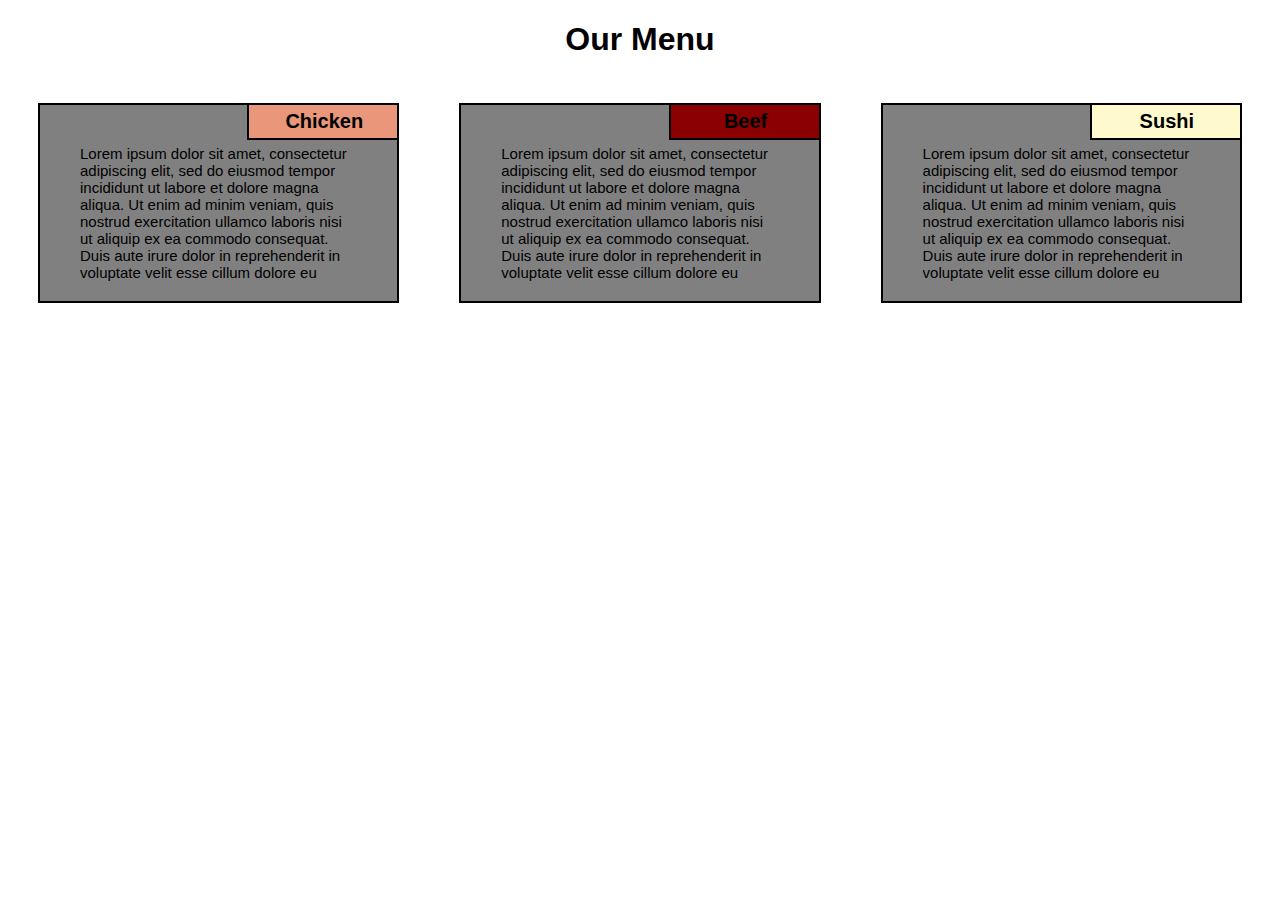
<file: mod2_solution/index.html>
<!DOCTYPE html>
<html>
<head>
	<meta charset="utf-8">
	<meta name="viewport" content="width=device-width, initial-scale=1">
	<title>Module2 Solution</title>
  <link rel = "stylesheet" type = "text/css" href = "style.css">
  
<style>

/********** Base styles **********/

</style>
</head>
<body>
<h1>Our Menu</h1>

  <div class="col-lg-4 col-md-6">
    <div class="parent">
      <div id = "content">Lorem ipsum dolor sit amet, consectetur adipiscing elit, sed do eiusmod tempor incididunt ut labore et dolore magna aliqua. Ut enim ad minim veniam, quis nostrud exercitation ullamco laboris nisi ut aliquip ex ea commodo consequat. Duis aute irure dolor in reprehenderit in voluptate velit esse cillum dolore eu fugiat nulla pariatur.
      </div>
      <div class="child">
      <p>Chicken</p>
      </div>
    </div>
  </div>

  <div class="col-lg-4 col-md-6">
    <div class ="parent">
       <div id = "content">Lorem ipsum dolor sit amet, consectetur adipiscing elit, sed do eiusmod tempor incididunt ut labore et dolore magna aliqua. Ut enim ad minim veniam, quis nostrud exercitation ullamco laboris nisi ut aliquip ex ea commodo consequat. Duis aute irure dolor in reprehenderit in voluptate velit esse cillum dolore eu fugiat nulla pariatur.
      </div>
      <div class="child1">
      <p>Beef</p>
      </div>
    </div>
  </div>
  

  <div class="col-lg-4 col-md-12">
  <div class ="parent">
     <div id = "content">Lorem ipsum dolor sit amet, consectetur adipiscing elit, sed do eiusmod tempor incididunt ut labore et dolore magna aliqua. Ut enim ad minim veniam, quis nostrud exercitation ullamco laboris nisi ut aliquip ex ea commodo consequat. Duis aute irure dolor in reprehenderit in voluptate velit esse cillum dolore eu fugiat nulla pariatur.
      </div>
      <div class="child2">
      <p>Sushi</p>
      </div>
    </div>
  </div>



</body>
</html>
</file>
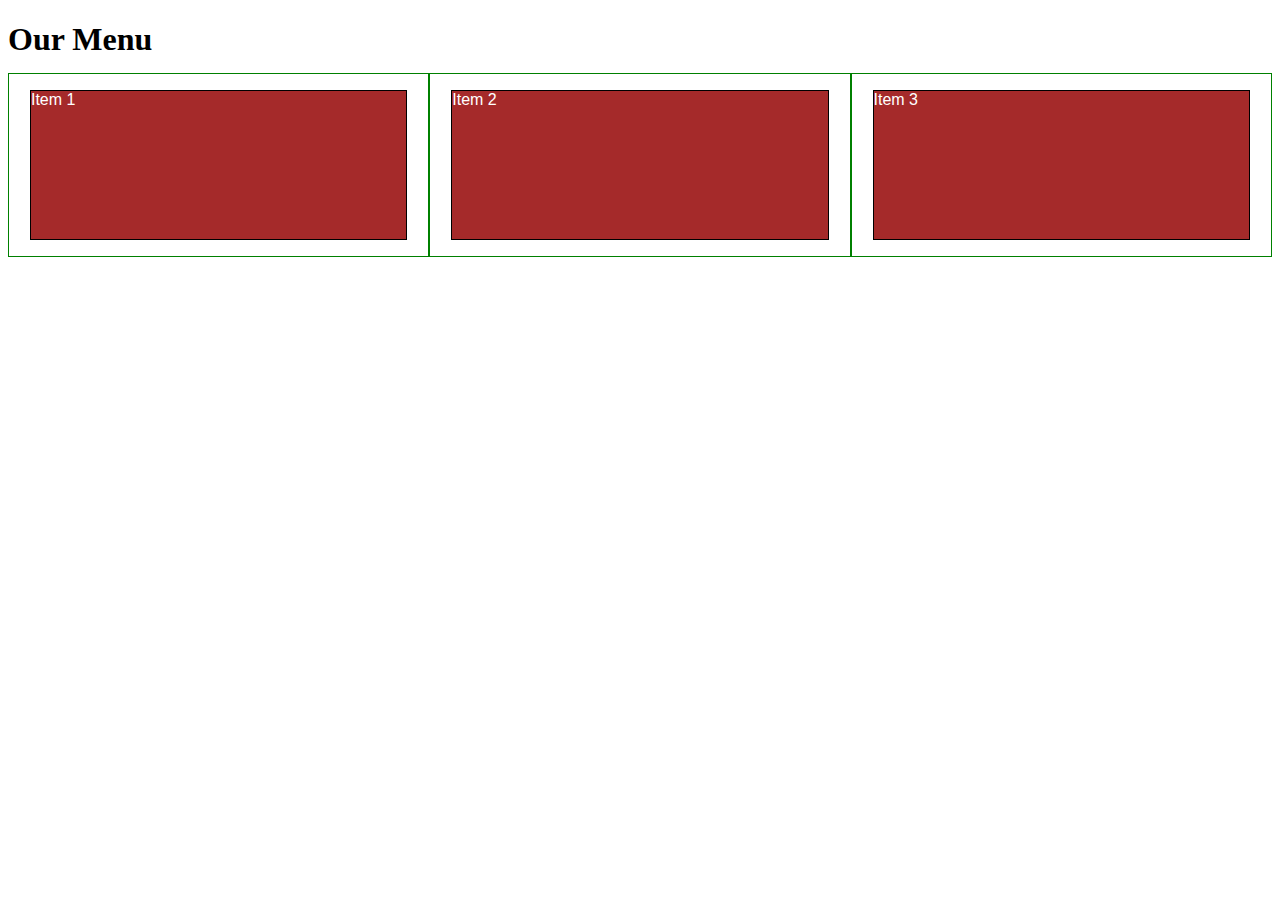
<file: module2-solution/index.html>
<!DOCTYPE html>
<html>
<head>
	<meta charset="utf-8">
	<meta name="viewport" content="width=device-width, initial-scale=1">
	<title>Module2 Solution</title>
<style>

/********** Base styles **********/
* {
  box-sizing: border-box;
}
h1 {
  margin-bottom: 15px;
}

p {
  border: 1px solid black;
  background-color: #A52A2A;
  width: 90%;
  height: 150px;
  margin-right: auto;
  margin-left: auto;
  font-family: Helvetica;
  color: white;
}

/* Simple Responsive Framework. */
.row {
  width: 100%;
}

/********** Large devices only **********/
@media (min-width: 992px) {
  .col-lg-1, .col-lg-2, .col-lg-3, .col-lg-4, .col-lg-5, .col-lg-6, .col-lg-7, .col-lg-8, .col-lg-9, .col-lg-10, .col-lg-11, .col-lg-12 {
    float: left;
    border: 1px solid green;
  }
  .col-lg-1 {
    width: 8.33%;
  }
  .col-lg-2 {
    width: 16.66%;
  }
  .col-lg-3 {
    width: 25%;
  }
  .col-lg-4 {
    width: 33.33%;
  }
  .col-lg-5 {
    width: 41.66%;
  }
  .col-lg-6 {
    width: 50%;
  }
  .col-lg-7 {
    width: 58.33%;
  }
  .col-lg-8 {
    width: 66.66%;
  }
  .col-lg-9 {
    width: 74.99%;
  }
  .col-lg-10 {
    width: 83.33%;
  }
  .col-lg-11 {
    width: 91.66%;
  }
  .col-lg-12 {
    width: 100%;
  }
}

/********** Medium devices only **********/
@media (min-width: 768px) and (max-width: 991px) {
  .col-md-1, .col-md-2, .col-md-3, .col-md-4, .col-md-5, .col-md-6, .col-md-7, .col-md-8, .col-md-9, .col-md-10, .col-md-11, .col-md-12 {
    float: left;
    border: 1px solid green;
  }
  .col-md-1 {
    width: 8.33%;
  }
  .col-md-2 {
    width: 16.66%;
  }
  .col-md-3 {
    width: 25%;
  }
  .col-md-4 {
    width: 33.33%;
  }
  .col-md-5 {
    width: 41.66%;
  }
  .col-md-6 {
    width: 50%;
  }
  .col-md-7 {
    width: 58.33%;
  }
  .col-md-8 {
    width: 66.66%;
  }
  .col-md-9 {
    width: 74.99%;
  }
  .col-md-10 {
    width: 83.33%;
  }
  .col-md-11 {
    width: 91.66%;
  }
  .col-md-12 {
    width: 100%;
  }
}

</style>
</head>
<body>
<h1>Our Menu</h1>

<div class="row">
  <div class="col-lg-4 col-md-8"><p>Item 1</p></div>
  <div class="col-lg-4 col-md-8"><p>Item 2</p></div>
  <div class="col-lg-4 col-md-8"><p>Item 3</p></div>
</div>

</body>
</html>
</file>
<file: mod2_solution/style.css>
* {
  box-sizing: border-box;
}
h1 {
  margin-bottom: 15px;
  font-family: arial;
  text-align: center;

}

.parent {
  border: 2px solid black;
  background-color: #808080;
  padding: 10px;
  width: auto;
  height: 200px;
  margin-right: 30px;
  margin-left: 30px;
  margin-top: 30px; 
  margin-bottom: 30px;
  font-family: arial;
  position: relative;
  overflow: hidden;
}

#content { 
  width: auto;
  height: 136px;
  font-weight: normal; 
  margin-right: 30px;
  margin-left: 30px;
  margin-top: 30px;
  margin-bottom: 30px;
  font-size: 15px;
  position: relative
  top: 10x;
  text-align: left;
  overflow: hidden;
}


.child { 
  position: absolute;
  border-left: 2px solid black;
  border-bottom: 2px solid black;
  top: 0; 
  right: 0; 
  width: 150px; 
  height: 35px; 
  background-color: darksalmon;

} 

.child1 { 
  position: absolute;
  border-left: 2px solid black;
  border-bottom: 2px solid black;
  top: 0; 
  right: 0; 
  width: 150px; 
  height: 35px; 
  background-color: darkred;

} 


.child2 { 
  position: absolute;
  border-left: 2px solid black;
  border-bottom: 2px solid black;
  top: 0; 
  right: 0; 
  width: 150px; 
  height: 35px; 
  background-color: lemonchiffon;

} 


p { 
  width: 150px; 
  height: 35px;  
  font-weight: bold; 
  text-align: center;
  font-size: 20px;
  position: relative; 
  top: -15px; 
  right: 0; 
  font-family: arial;
}




/* Simple Responsive Framework. */
.row {
  width: 100%;
}

/********** Large devices only **********/
@media (min-width: 992px) {
  .col-lg-1, .col-lg-2, .col-lg-3, .col-lg-4, .col-lg-5, .col-lg-6, .col-lg-7, .col-lg-8, .col-lg-9, .col-lg-10, .col-lg-11, .col-lg-12 {
    float: left;
  }
  .col-lg-1 {
    width: 8.33%;
  }
  .col-lg-2 {
    width: 16.66%;
  }
  .col-lg-3 {
    width: 25%;
  }
  .col-lg-4 {
    width: 33.33%;
  }
  .col-lg-5 {
    width: 41.66%;
  }
  .col-lg-6 {
    width: 50%;
  }
  .col-lg-7 {
    width: 58.33%;
  }
  .col-lg-8 {
    width: 66.66%;
  }
  .col-lg-9 {
    width: 74.99%;
  }
  .col-lg-10 {
    width: 83.33%;
  }
  .col-lg-11 {
    width: 91.66%;
  }
  .col-lg-12 {
    width: 100%;
  }
}

/********** Medium devices only **********/
@media (min-width: 768px) and (max-width: 991px) {
  .col-md-1, .col-md-2, .col-md-3, .col-md-4, .col-md-5, .col-md-6, .col-md-7, .col-md-8, .col-md-9, .col-md-10, .col-md-11, .col-md-12 {
    float: left;
  }
  .col-md-1 {
    width: 8.33%;
  }
  .col-md-2 {
    width: 16.66%;
  }
  .col-md-3 {
    width: 25%;
  }
  .col-md-4 {
    width: 33.33%;
  }
  .col-md-5 {
    width: 41.66%;
  }
  .col-md-6 {
    width: 50%;
  }
  .col-md-7 {
    width: 58.33%;
  }
  .col-md-8 {
    width: 66.66%;
  }
  .col-md-9 {
    width: 74.99%;
  }
  .col-md-10 {
    width: 83.33%;
  }
  .col-md-11 {
    width: 91.66%;
  }
  .col-md-12 {
    width: 100%;
  }
}
</file>
